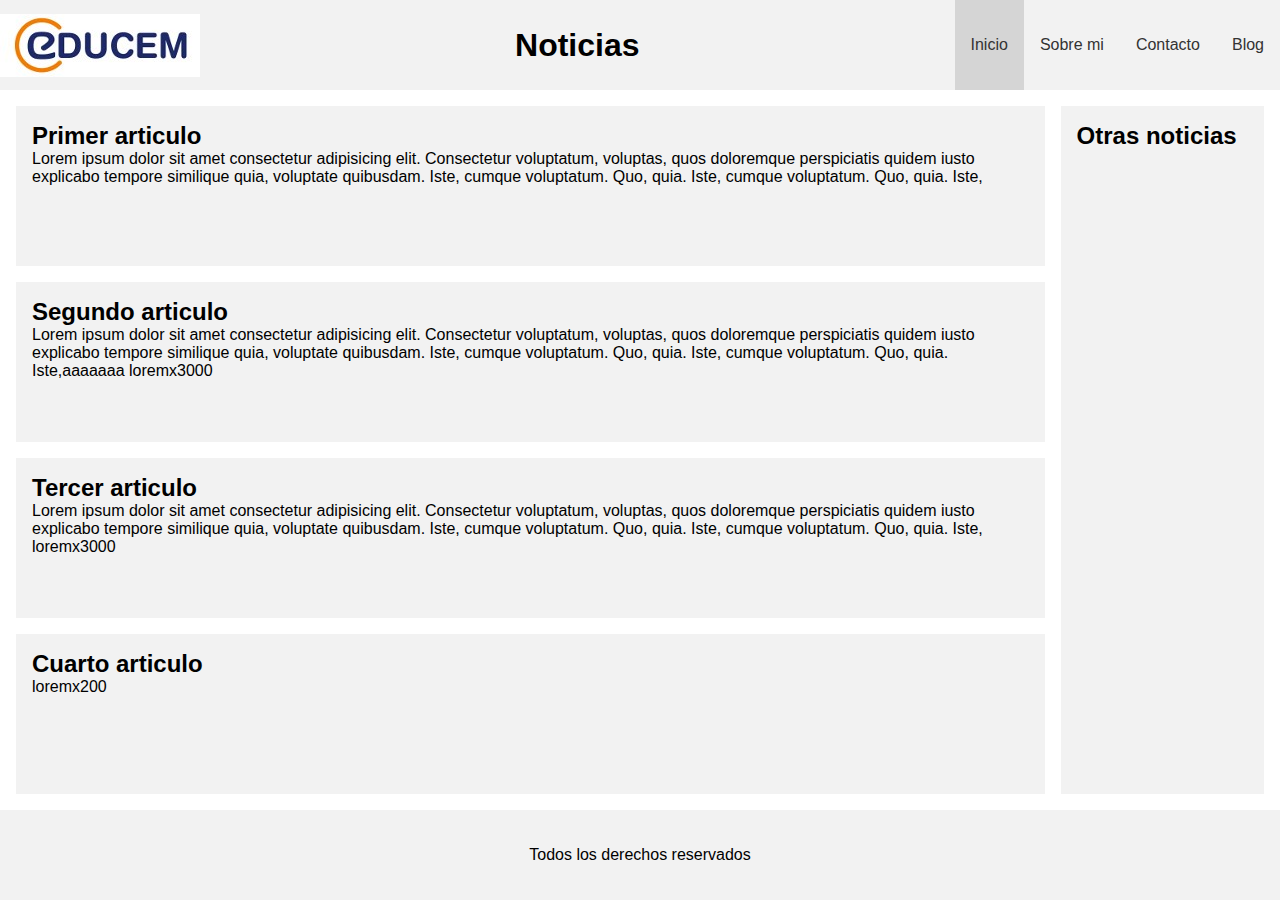
<file: index.html>
<!DOCTYPE html>
<html lang="es">
  <head>
    <meta charset="UTF-8" />
    <meta name="viewport" content="width=device-width, initial-scale=1.0" />
    <link rel="icon" href="./img/favicon.ico" type="image/x-icon" />
    <link rel="stylesheet" href="./css/style.css" />
    <title>Noticias</title>
  </head>

  <body>
    <header>
      <img src="./img/logo.jpg" alt="logo" />
      <h1>Noticias</h1>
      <nav>
        <ul>
          <li><a id="active" href="./index.html">Inicio</a></li>
          <li><a href="./html/aboutme.html">Sobre mi</a></li>
          <li><a href="./html/contact.html">Contacto</a></li>
          <li><a href="./html/blog.html">Blog</a></li>
        </ul>
      </nav>
    </header>
    <main>
      <section>
        <article>
          <h2>Primer articulo</h2>
          <p>
            Lorem ipsum dolor sit amet consectetur adipisicing elit. Consectetur
            voluptatum, voluptas, quos doloremque perspiciatis quidem iusto
            explicabo tempore similique quia, voluptate quibusdam. Iste, cumque
            voluptatum. Quo, quia. Iste, cumque voluptatum. Quo, quia. Iste,
          </p>
        </article>
        <article>
          <h2>Segundo articulo</h2>
          <p>
            Lorem ipsum dolor sit amet consectetur adipisicing elit. Consectetur
            voluptatum, voluptas, quos doloremque perspiciatis quidem iusto
            explicabo tempore similique quia, voluptate quibusdam. Iste, cumque
            voluptatum. Quo, quia. Iste, cumque voluptatum. Quo, quia.
            Iste,aaaaaaa loremx3000
          </p>
        </article>
        <article>
          <h2>Tercer articulo</h2>
          <p>
            Lorem ipsum dolor sit amet consectetur adipisicing elit. Consectetur
            voluptatum, voluptas, quos doloremque perspiciatis quidem iusto
            explicabo tempore similique quia, voluptate quibusdam. Iste, cumque
            voluptatum. Quo, quia. Iste, cumque voluptatum. Quo, quia. Iste,
            loremx3000
          </p>
        </article>
        <article>
          <h2>Cuarto articulo</h2>
          <p>loremx200</p>
        </article>
      </section>
      <aside>
        <h2>Otras noticias</h2>
      </aside>
    </main>
    <footer>
      <p>Todos los derechos reservados</p>
    </footer>
  </body>
</html>
</file>
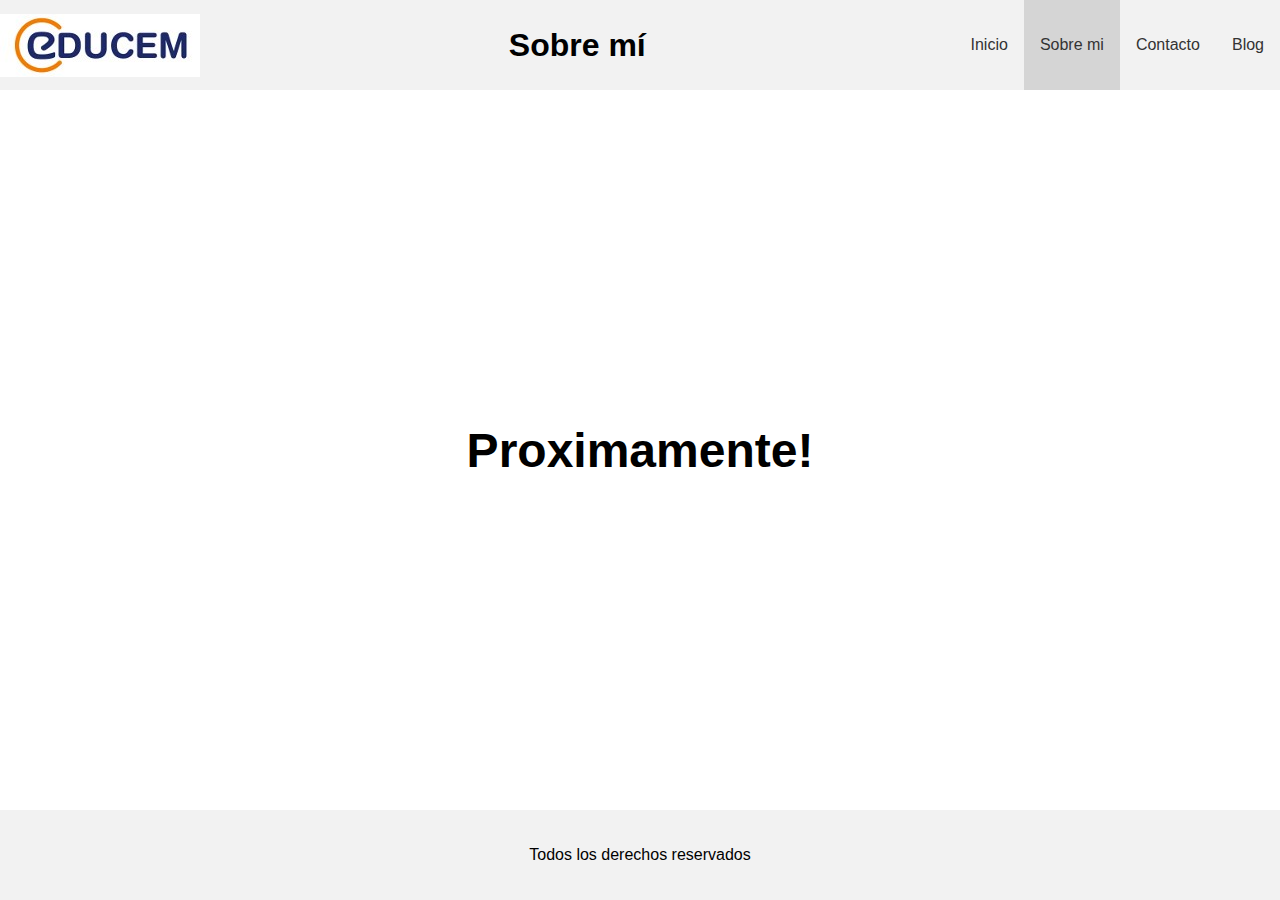
<file: html/aboutme.html>
<!DOCTYPE html>
<html lang="es">
  <head>
    <meta charset="UTF-8" />
    <meta name="viewport" content="width=device-width, initial-scale=1.0" />
    <link rel="icon" href="./img/favicon.ico" type="image/x-icon" />
    <link rel="stylesheet" href="../css/style.css" />
    <title>Sobre mí</title>
  </head>
  <body>
    <header>
      <img src="../img/logo.jpg" alt="logo" />
      <h1>Sobre mí</h1>
      <nav>
        <ul>
          <li><a href="../index.html">Inicio</a></li>
          <li><a id="active" href="./aboutme.html">Sobre mi</a></li>
          <li><a href="./contact.html">Contacto</a></li>
          <li><a href="./blog.html">Blog</a></li>
        </ul>
      </nav>
    </header>
    <main>
      <div
        id="comingsoon"
        style="
          width: 100%;
          display: flex;
          justify-content: center;
          align-items: center;
          font-size: 2rem;
        "
      >
        <h2>Proximamente!</h2>
      </div>
    </main>
    <footer>
      <p>Todos los derechos reservados</p>
    </footer>
  </body>
</html>
</file>
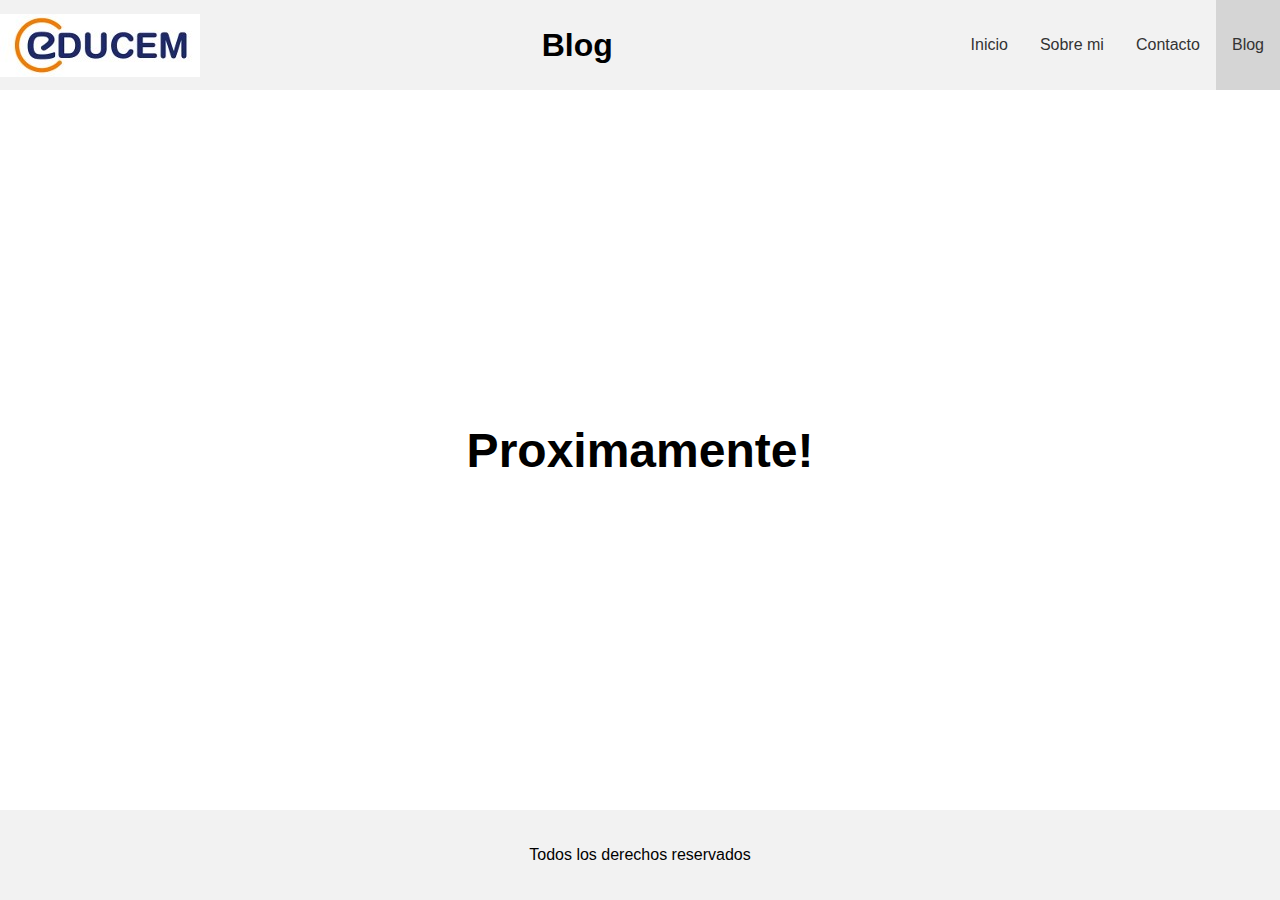
<file: html/blog.html>
<!DOCTYPE html>
<html lang="es">
  <head>
    <meta charset="UTF-8" />
    <meta name="viewport" content="width=device-width, initial-scale=1.0" />
    <link rel="icon" href="./img/favicon.ico" type="image/x-icon" />
    <link rel="stylesheet" href="../css/style.css" />
    <title>Blog</title>
  </head>
  <body>
    <header>
      <img src="../img/logo.jpg" alt="logo" />
      <h1>Blog</h1>
      <nav>
        <ul>
          <li><a href="../index.html">Inicio</a></li>
          <li><a href="./aboutme.html">Sobre mi</a></li>
          <li><a href="./contact.html">Contacto</a></li>
          <li><a id="active" href="./blog.html">Blog</a></li>
        </ul>
      </nav>
    </header>
    <main>
      <div
        id="comingsoon"
        style="
          width: 100%;
          display: flex;
          justify-content: center;
          align-items: center;
          font-size: 2rem;
        "
      >
        <h2>Proximamente!</h2>
      </div>
    </main>
    <footer>
      <p>Todos los derechos reservados</p>
    </footer>
  </body>
</html>
</file>
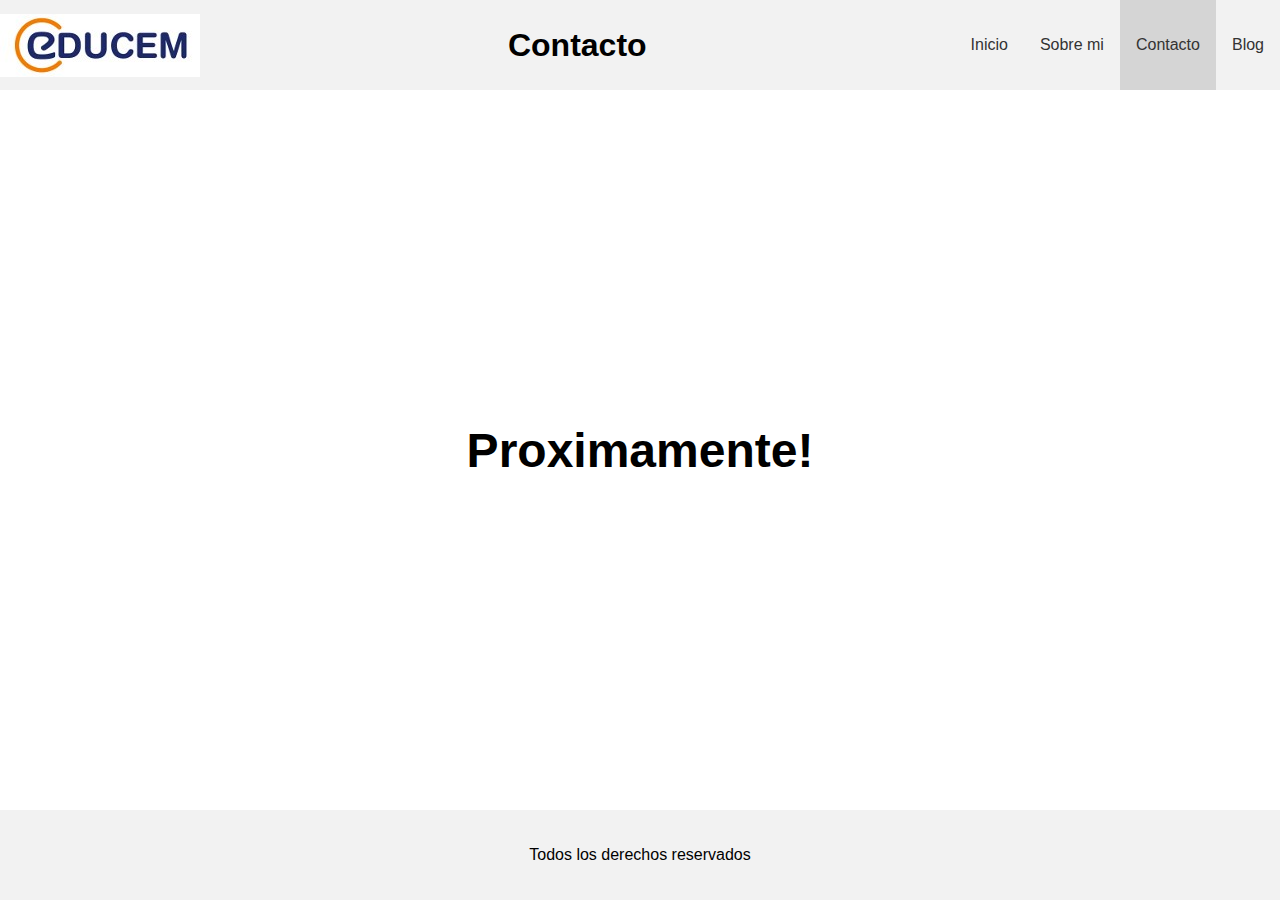
<file: html/contact.html>
<!DOCTYPE html>
<html lang="es">
  <head>
    <meta charset="UTF-8" />
    <meta name="viewport" content="width=device-width, initial-scale=1.0" />
    <link rel="icon" href="./img/favicon.ico" type="image/x-icon" />
    <link rel="stylesheet" href="../css/style.css" />
    <title>Contacto</title>
  </head>
  <body>
    <header>
      <img src="../img/logo.jpg" alt="logo" />
      <h1>Contacto</h1>
      <nav>
        <ul>
          <li><a href="../index.html">Inicio</a></li>
          <li><a href="./aboutme.html">Sobre mi</a></li>
          <li><a id="active" href="./contact.html">Contacto</a></li>
          <li><a href="./blog.html">Blog</a></li>
        </ul>
      </nav>
    </header>
    <main>
      <div
        id="comingsoon"
        style="
          width: 100%;
          display: flex;
          justify-content: center;
          align-items: center;
          font-size: 2rem;
        "
      >
        <h2>Proximamente!</h2>
      </div>
    </main>
    <footer>
      <p>Todos los derechos reservados</p>
    </footer>
  </body>
</html>
</file>
<file: css/style.css>
* {
    margin: 0;
    padding: 0;
    box-sizing: border-box;
}


body {    
    font-family: Arial, Helvetica, sans-serif;
    display: flex;
    
    flex-direction: column;
    min-height: 100dvh;
}

header {
    display: flex;
    flex-direction: row;
    justify-content: space-between;
    background-color: #f2f2f2;
    align-items: center;
    
}

h1 {
    height: 10dvh;
    display: flex;
    align-items: center;
    order: 2;
}

img {
    height: 50%;
    order: 1;
    width: auto;
}

nav {
    display: flex;
    flex-direction: row;
    justify-content: center;
    height: 10dvh;
    order: 3;
    width: auto;
}

nav ul {
    list-style: none;
    display: flex;
}

nav li {
    display: flex;
    align-items: center;
}

nav a {
    text-decoration: none;
    color: #333;
    height: 100%;
    display: flex;
    padding: 0 1rem;
    align-items: center;
}

nav a:hover {
    background-color: #ddd;
}

#active {
    background-color:#d5d5d5;
}

main {
    display: flex;
    flex: 6;
    height: 80dvh;
}

section {
    display: flex;
    flex-direction: column;
    flex: 6;
    margin: 1rem 0 0rem 1rem;
}

article {
    padding: 1rem;
    margin: 0 0 1rem 0;
    background-color: #f2f2f2;
    height: 100%;
}

aside {
    flex: 1;
    padding: 1rem;
    margin: 1rem;
    background-color: #f2f2f2;
    height: auto;
}

footer {
    display: flex;
    justify-content: center;
    background-color: #f2f2f2;
    height: 10dvh;
    align-items: center;
}


@media screen and (max-width: 768px) {
    
    header {
        flex-direction: column;
        height: auto;
        align-items: center;
    }

    img {
        width: 40%;
    }

    nav {
        width: 100%;
        height: auto;
        align-items: center;
    }

    nav ul {
        width: 100%;
    }

    nav li {
        width: 100%;
    }

    nav a {
        width: 100%;
        justify-content: center;
    }


}
</file>
